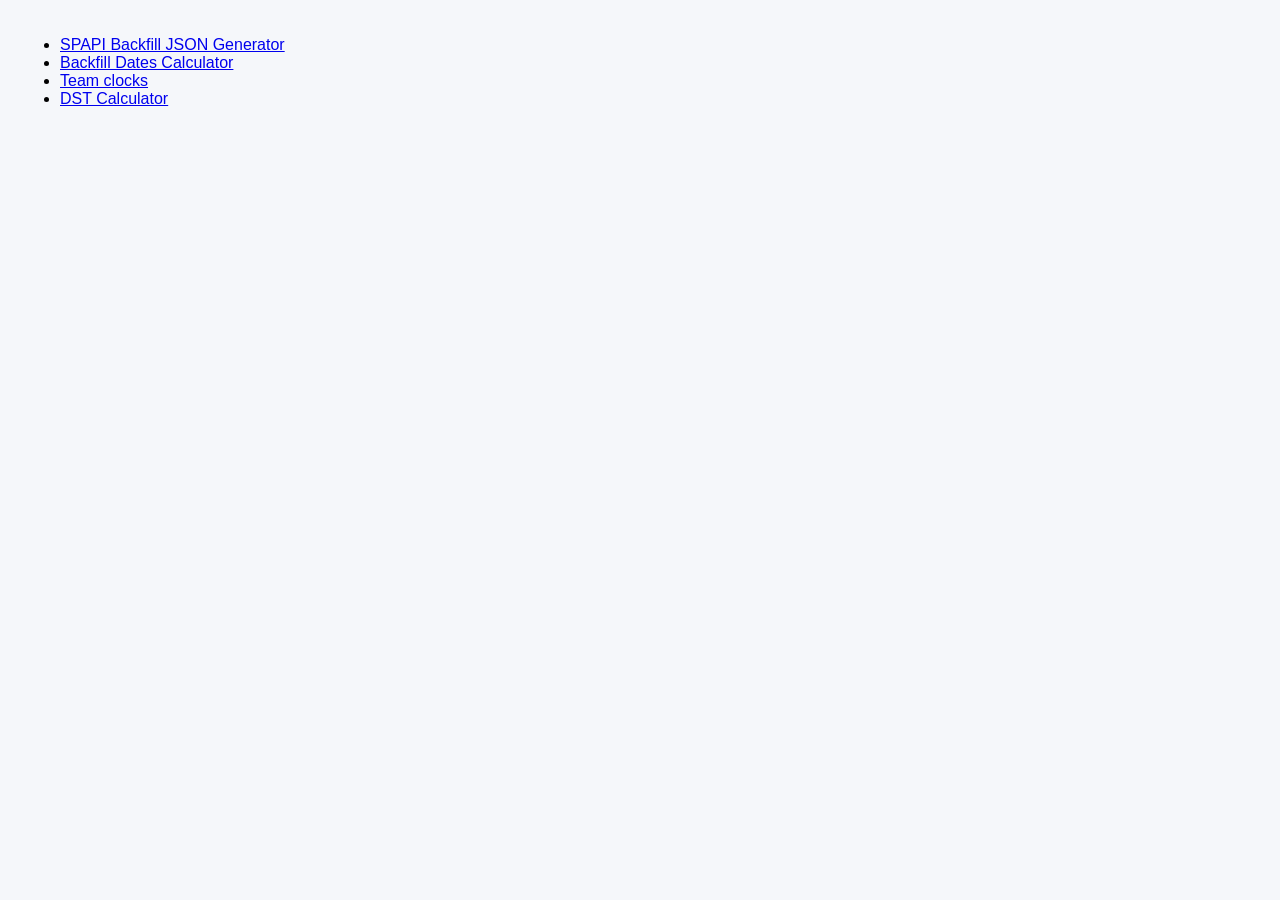
<file: index.html>
<!DOCTYPE html>
<html lang="en">
<head>
    <meta charset="UTF-8">
    <link rel="icon" type="image/png" href="img/logo-small.png">
    <title>Tools</title>
    <style>
    body {
      background: #f5f7fa;
      font-family: 'Roboto', sans-serif;
      margin: 10px;
      padding: 10px;
      width: 900px;
      justify-content: center;
      align-items: center;
    }
    .container {
      max-width: 90%;
      margin: 40px auto;
      background: #fff;
      border-radius: 8px;
      box-shadow: 0 2px 12px rgba(0,0,0,0.08);
      padding: 32px 28px;
    }
    h2 {
      text-align: center;
      color: #2d3a4b;
      font-weight: 500;
    }
    label {
      display: block;
      margin-top: 18px;
      color: #3a4a5e;
      font-size: 1rem;
	  width: 400px;
    }
    input, select {
      width: 200px;
      padding: 10px 12px;
      margin-top: 6px;
      border-radius: 4px;
      border: 1px solid #cfd8dc;
      font-size: 1rem;
      background-color: #f9fafb;
    }
    input[type="date"]::-webkit-input-placeholder { color:#b0bec5; }
    input[type="date"]::-moz-placeholder { color:#b0bec5; }
    input[type="date"]:-ms-input-placeholder { color:#b0bec5; }
    input[type="date"]::placeholder { color:#b0bec5; }

    button {
      margin-top: 28px;
      width: 225px;
      background-color: #1976d2;
      color: #fff;
      border: none;
      padding: 13px;
      border-radius: 4px;
      font-size: 1.1rem;
      font-weight: bold;
      cursor: pointer;
      transition: background .2s ease-in-out;
    }
    button:hover {
      background-color: #1565c0;
    }
    .output {
      margin-top:24px; 
      background:#f1f8e9; 
      border-radius:6px; 
      padding:18px; 
      font-family:'Roboto Mono',monospace; 
      color:#263238; 
      font-size:.97rem; 
    }
    .output pre {
        white-space: pre-wrap; 
        word-break: break-all; 
        margin-bottom:.7em
    }
        textarea { width: 100%; height: 200px; margin-top: 20px; }
        .form-group { margin-bottom: 10px;}
    </style>
</head>
<body>
	<ul>
		<li><a href="/SPAPI-JSON-Generator">SPAPI Backfill JSON Generator</a></li>
		<li><a href="/Backfill-Dates-Calculator">Backfill Dates Calculator</a></li>
		<li><a href="/Times/">Team clocks</a></li>
		<li><a href="/Timezones/">DST Calculator</a></li>
	</ul>
</body>
</html>
</file>
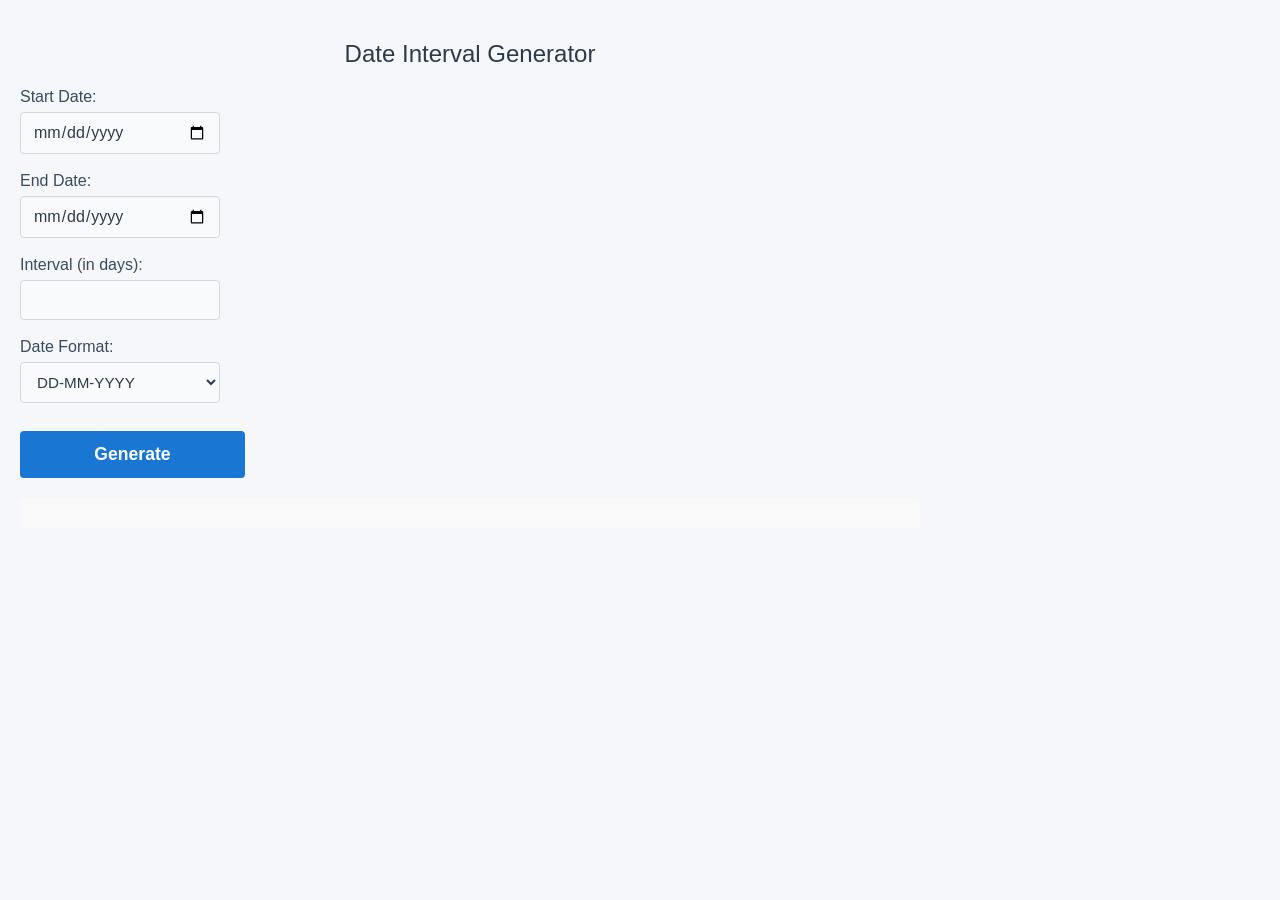
<file: Backfill-Dates-Calculator/index.html>
<!DOCTYPE html>
<html lang="en">
<head>
  <meta charset="UTF-8">
  <link rel="icon" type="image/png" href="../img/logo-small.png">
  <title>Date Interval Generator</title>
  <!--<style>
    body { font-family: Arial, sans-serif; margin: 40px; }
    label { display: block; margin-top: 10px; }
    input[type="date"], input[type="number"] { padding: 5px; margin-top: 5px; }
    #output { white-space: pre-line; margin-top: 20px; background: #f9f9f9; padding: 15px; border-radius: 5px;}
    button { margin-top: 15px; padding: 8px 16px;}
  </style>-->
      <style>
    body {
      background: #f5f7fa;
      font-family: 'Roboto', sans-serif;
      margin: 10px;
      padding: 10px;
      width: 900px;
      justify-content: center;
      align-items: center;
    }
    .container {
      max-width: 90%;
      margin: 40px auto;
      background: #fff;
      border-radius: 8px;
      box-shadow: 0 2px 12px rgba(0,0,0,0.08);
      padding: 32px 28px;
    }
    h2 {
      text-align: center;
      color: #2d3a4b;
      font-weight: 500;
    }
    label {
      display: block;
      margin-top: 18px;
      color: #3a4a5e;
      font-size: 1rem;
	  width: 400px;
    }
    input, select {
      width: 200px;
      padding: 10px 12px;
      margin-top: 6px;
      border-radius: 4px;
      border: 1px solid #cfd8dc;
      font-size: 1rem;
      background-color: #f9fafb;
      font-family: inherit;
      color: #2d3a4b;
      box-sizing: border-box;
    }
    select {
      font-size: 0.95rem;
    }
    input[type="date"]::-webkit-input-placeholder { color:#b0bec5; }
    input[type="date"]::-moz-placeholder { color:#b0bec5; }
    input[type="date"]:-ms-input-placeholder { color:#b0bec5; }
    input[type="date"]::placeholder { color:#b0bec5; }

    button {
      margin-top: 28px;
      width: 225px;
      background-color: #1976d2;
      color: #fff;
      border: none;
      padding: 13px;
      border-radius: 4px;
      font-size: 1.1rem;
      font-weight: bold;
      cursor: pointer;
      transition: background .2s ease-in-out;
    }
    button:hover {
      background-color: #1565c0;
    }
    #output { white-space: pre-line; margin-top: 20px; background: #f9f9f9; padding: 15px; border-radius: 5px;}
</style>
</head>
<body>
  <h2>Date Interval Generator</h2>
  <form id="intervalForm">
    <label for="start_date">Start Date:</label>
    <input type="date" id="start_date" name="start_date" required pattern="\d{4}-\d{2}-\d{2}">

    <label for="end_date">End Date:</label>
    <input type="date" id="end_date" name="end_date" required pattern="\d{4}-\d{2}-\d{2}">

    <label for="interval">Interval (in days):</label>
    <input type="number" id="interval" name="interval" min="1" required>

    <label for="date_format">Date Format:</label>
    <select id="date_format" name="date_format">
      <option value="DD-MM-YYYY">DD-MM-YYYY</option>
      <option value="YYYY-MM-DD">YYYY-MM-DD</option>
      <option value="MM-DD-YYYY">MM-DD-YYYY</option>
    </select>

    <br><button type="submit">Generate</button>
  </form>

  <div id="output"></div>

<script>
function formatDate(date, format) {
  const yyyy = date.getFullYear();
  const mm = String(date.getMonth() + 1).padStart(2, '0');
  const dd = String(date.getDate()).padStart(2, '0');

  switch (format) {
    case 'DD-MM-YYYY':
      return `${dd}-${mm}-${yyyy}`;
    case 'YYYY-MM-DD':
      return `${yyyy}-${mm}-${dd}`;
    case 'MM-DD-YYYY':
      return `${mm}-${dd}-${yyyy}`;
    default:
      return `${dd}-${mm}-${yyyy}`;
  }
}

document.getElementById('intervalForm').addEventListener('submit', function(e) {
  e.preventDefault();

  const startDateStr = document.getElementById('start_date').value;
  const endDateStr = document.getElementById('end_date').value;
  const intervalDays = parseInt(document.getElementById('interval').value, 10);
  const dateFormat = document.getElementById('date_format').value;

  if (!startDateStr || !endDateStr || isNaN(intervalDays) || intervalDays <= 0) {
    document.getElementById('output').textContent = 'Please fill all fields correctly.';
    return;
  }

  let startDate = new Date(startDateStr);
  let endDate = new Date(endDateStr);

  if (startDate > endDate) {
    document.getElementById('output').textContent = 'Start date must be before or equal to end date.';
    return;
  }

  let output = '';
  let currentStart = new Date(startDate);

  let rowNum = 1;
  
  while (currentStart <= endDate) {
    let currentEnd = new Date(currentStart);
    currentEnd.setDate(currentEnd.getDate() + intervalDays -1);
    if (currentEnd > endDate) currentEnd = new Date(endDate);

    output += `${rowNum}. From: ${formatDate(currentStart, dateFormat)} to: ${formatDate(currentEnd, dateFormat)}\n`;

    // Prepare for next interval
    currentStart.setTime(currentEnd.getTime()+1000*60*60*24);
    rowNum++;
    
    // If next start is after end, break
    if (currentStart > endDate) break;
  }

  document.getElementById('output').textContent = output.trim();
});
</script>
</body>
</html>
</file>
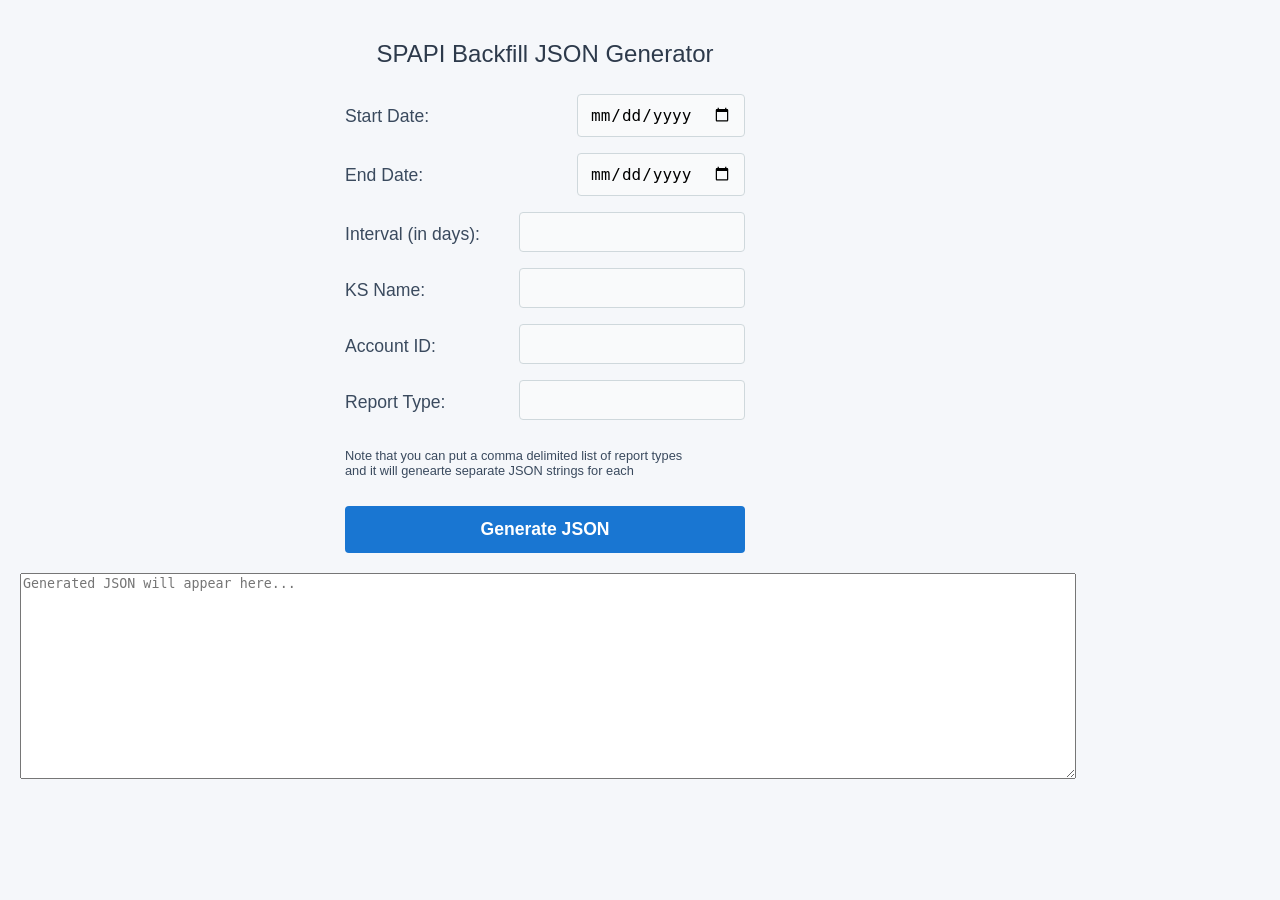
<file: SPAPI-JSON-Generator/index.html>
<!DOCTYPE html>
<html lang="en">
<head>
    <meta charset="UTF-8">
    <link rel="icon" type="image/png" href="../img/logo-small.png">
    <title>Report Generator</title>
    <style>
    body {
      background: #f5f7fa;
      font-family: 'Roboto', sans-serif;
      margin: 10px;
      padding: 10px;
      width: 1050px;
      justify-content: center;
      align-items: center;
    }
    .container {
      max-width: 90%;
      margin: 40px auto;
      background: #fff;
      border-radius: 8px;
      box-shadow: 0 2px 12px rgba(0,0,0,0.08);
      padding: 32px 28px;
    }
    h2 {
      text-align: center;
      color: #2d3a4b;
      font-weight: 500;
    }
    label {
      display: block;
      margin-top: 18px;
      color: #3a4a5e;
      font-size: 1rem;
	  width: 400px;
    }
    input, select {
      width: 200px;
      padding: 10px 12px;
      margin-top: 6px;
      border-radius: 4px;
      border: 1px solid #cfd8dc;
      font-size: 1rem;
      background-color: #f9fafb;
    }
    input[type="date"]::-webkit-input-placeholder { color:#b0bec5; }
    input[type="date"]::-moz-placeholder { color:#b0bec5; }
    input[type="date"]:-ms-input-placeholder { color:#b0bec5; }
    input[type="date"]::placeholder { color:#b0bec5; }

    button {
      margin-top: 28px;
      width: 400px;
      background-color: #1976d2;
      color: #fff;
      border: none;
      padding: 13px;
      border-radius: 4px;
      font-size: 1.1rem;
      font-weight: bold;
      cursor: pointer;
      transition: background .2s ease-in-out;
    }
    button:hover {
      background-color: #1565c0;
    }
    .output {
      margin-top:24px; 
      background:#f1f8e9; 
      border-radius:6px; 
      padding:18px; 
      font-family:'Roboto Mono',monospace; 
      color:#263238; 
      font-size:.97rem; 
    }
    .output pre {
        white-space: pre-wrap; 
        word-break: break-all; 
        margin-bottom:.7em
    }
        textarea { width: 100%; height: 200px; margin-top: 20px; }
        .form-group { margin-bottom: 10px;}
		.form-group {
    max-width: 400px;
    display: flex;
    justify-content: space-between;
}

.form-group label {
    font-size: 1.1rem;
}

.form-note {
    font-size: 0.8rem;
	text-align: left;
}

form#reportForm {
    display: flex;
    flex-direction: column;
    align-items: center;
}
    </style>
</head>
<body>
	<h2>SPAPI Backfill JSON Generator</h2>
    <form id="reportForm" onsubmit="generateJSON(event)">
        <div class="form-group">
            <label for="start_date">Start Date:</label>
            <input type="date" id="start_date" name="start_date" required pattern="\d{4}-\d{2}-\d{2}">
        </div>
        <div class="form-group">
            <label for="end_date">End Date:</label>
            <input type="date" id="end_date" name="end_date" required pattern="\d{4}-\d{2}-\d{2}">
        </div>
        <div class="form-group">
            <label for="interval">Interval (in days):</label>
            <input type="number" id="interval" name="interval" min="1" required>
        </div>
        <div class="form-group">
            <label for="ks_name">KS Name:</label>
            <input type="text" id="ks_name" name="ks_name" required>
        </div>
        <div class="form-group">
            <label for="account_id">Account ID:</label>
            <input type="text" id="account_id" name="account_id" required>
        </div>
        <div class="form-group">
            <label for="report_type">Report Type:</label>
            <input type="text" id="report_type" name="report_type" required>
        </div>
        <div class="form-note">
            <label class="form-note">Note that you can put a comma delimited list of report types<br>and it will genearte separate JSON strings for each</label>
        </div>
        <button type="submit">Generate JSON</button>
    </form>

    <textarea id="output" readonly placeholder="Generated JSON will appear here..."></textarea>

<script>
function pad(num) {
    return num.toString().padStart(2, '0');
}

function formatDate(date) {
    return date.getFullYear() + '-' + pad(date.getMonth() + 1) + '-' + pad(date.getDate());
}

function generateJSON(event) {
    event.preventDefault();

    const startDateStr = document.getElementById('start_date').value;
    const endDateStr = document.getElementById('end_date').value;
    const interval = parseInt(document.getElementById('interval').value, 10);
    const ksName = document.getElementById('ks_name').value;
    const accountId = document.getElementById('account_id').value;
    const reportType = document.getElementById('report_type').value;
	const arrayOfReports = reportType.split(',');
	const trimmedArrayOfReports = arrayOfReports.map(str => str.trim());

    if (!startDateStr || !endDateStr || isNaN(interval) || interval <= 0) {
        alert("Please fill all fields correctly.");
        return;
    }

    let startDate = new Date(startDateStr);
    let endDate = new Date(endDateStr);

    if (startDate > endDate) {
        alert("Start date must be before or equal to end date.");
        return;
    }

    let output = '';
	let currentStart = new Date(startDate);

	while (currentStart <= endDate) {
		let currentEnd = new Date(currentStart);
		currentEnd.setDate(currentEnd.getDate() + interval - 1);

		if (currentEnd > endDate) {
			currentEnd = new Date(endDate);
		}

		for (let i = 0; i < trimmedArrayOfReports.length; i++) {
			// Build the JSON string
			let jsonObj = {
				"start_date": formatDate(currentStart),
				"end_date": formatDate(currentEnd),
				"report_type": trimmedArrayOfReports[i],
				"ks_names": ksName,
				"account_ids": ksName + "_" + accountId
			};
			
			output += JSON.stringify(jsonObj) + '\n';
		}

			// Move to next interval
			//currentStart.setDate(currentEnd.getDate() + 1); /*This one has a bug when the month changes within the period*/
			currentStart.setTime(currentEnd.getTime()+1000*60*60*24);
	}

    document.getElementById('output').value = output.trim();
}
</script>

</body>
</html>
</file>
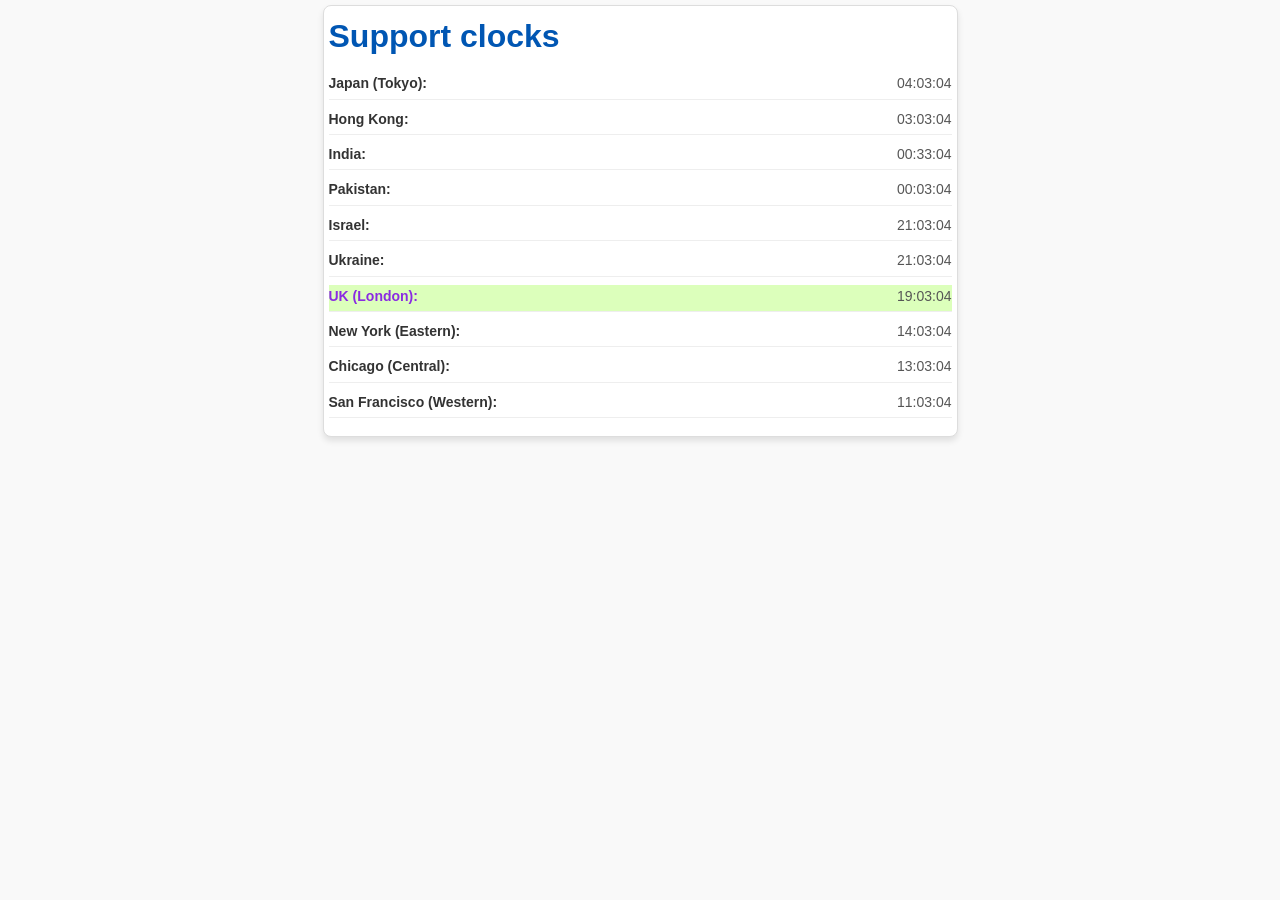
<file: Times/index.html>
<!DOCTYPE html>
<html>
<head>
	<meta charset="UTF-8">
	<meta name="viewport" content="width=device-width, initial-scale=1.0">
	<link rel="icon" type="image/png" href="../img/logo-small.png">
  <link rel="stylesheet" href="main.css">
</head>
<body>
  <div id="Categories" style="width: 50%; max-width: 800px; margin: 0 auto;">
    <div class="header">
      <h1>Support clocks</h1>
    </div>
  <table style="width: 100%;" cellspacing="0" cellpadding="6">
    <tr><td>
      <div class="clock-item"><span class="location">Japan (Tokyo):</span> <span id="jp-time" class="time"></span></div>
      <div class="clock-item"><span class="location">Hong Kong:</span> <span id="hk-time" class="time"></span></div>
      <div class="clock-item"><span class="location">India:</span> <span id="india-time" class="time"></span></div>
      <div class="clock-item"><span class="location">Pakistan:</span> <span id="pakistan-time" class="time"></span></div>
      <div class="clock-item"><span class="location">Israel:</span> <span id="israel-time" class="time"></span></div>
      <div class="clock-item"><span class="location">Ukraine:</span> <span id="ukraine-time" class="time"></span></div>
      <div class="clock-item"><span class="location">UK (London):</span> <span id="uk-time" class="time"></span></div>
      <div class="clock-item"><span class="location">New York (Eastern):</span> <span id="ny-time" class="time"></span></div>
      <div class="clock-item"><span class="location">Chicago (Central):</span> <span id="chicago-time" class="time"></span></div>
      <div class="clock-item"><span class="location">San Francisco (Western):</span> <span id="sf-time" class="time"></span></div>
    </td></tr>
  </table>
  <script src="clocks.js"></script>
</body>
</html>
</file>
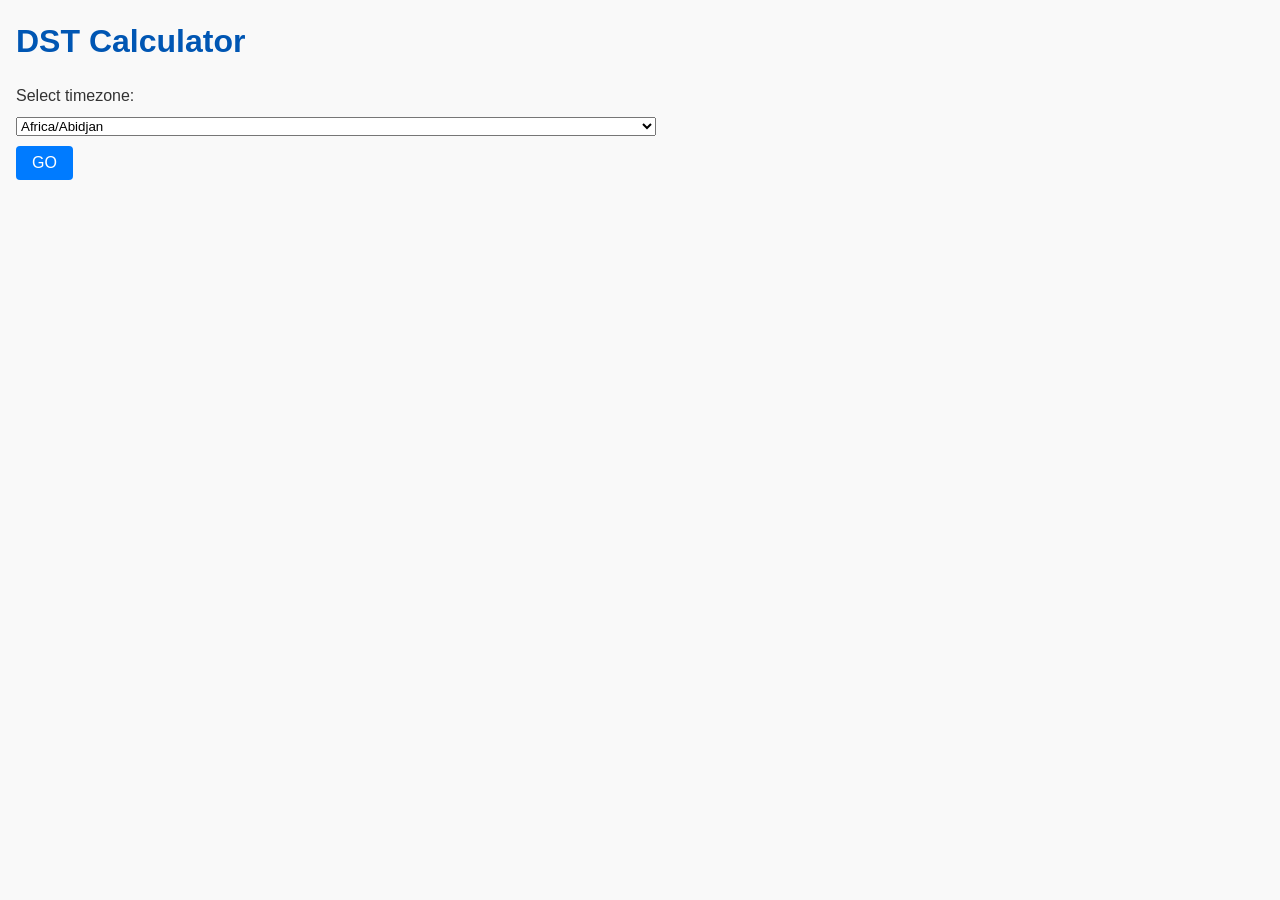
<file: Timezones/index.html>
<html>
  <head>
    <meta charset="UTF-8">
    <meta name="viewport" content="width=device-width, initial-scale=1.0">
    <link rel="icon" type="image/png" href="../img/logo-small.png">
    <link rel="stylesheet" href="main.css">
    <title>Timezone DST Checker</title>
    <style>
      body { font-family: Arial, sans-serif; padding: 16px; }
      .header { display:flex; align-items:center; gap: 10px; margin-bottom: 16px; }
      .header a { text-decoration:none; font-size: 22px; }
      table { border-collapse: collapse; margin-top: 12px; width: 100%; max-width: 640px; }
      th, td { border: 1px solid #aaa; padding: 8px; text-align: left; }
      th { background: #f2f2f2; }
      #message { margin-top: 12px; color: #333; }
    </style>
  </head>
  <body>
    <div class="header">
      <h1>DST Calculator</h1>
    </div>

    <label for="timeZoneSelect">Select timezone:</label><br>
    <select id="timeZoneSelect" style="width: 100%; max-width: 640px; margin-top: 8px;"></select><br>
    <button id="goBtn" style="margin-top: 10px; padding: 8px 16px;">GO</button>

    <div id="message"></div>
    <table id="resultTable" style="display:none;"></table>

    <script>
      const select = document.getElementById('timeZoneSelect');
      const goBtn = document.getElementById('goBtn');
      const resultTable = document.getElementById('resultTable');
      const message = document.getElementById('message');

      function parseGmtOffset(value) {
        if (!value || !value.startsWith('GMT')) return 0;
        const m = value.match(/GMT([+-]?\d{1,2})(?::?(\d{2}))?/);
        if (!m) return 0;
        const sign = m[1].startsWith('-') ? -1 : 1;
        const hours = Math.abs(parseInt(m[1], 10));
        const minutes = m[2] ? parseInt(m[2], 10) : 0;
        return sign * (hours * 60 + minutes);
      }

      function offsetMinutesForInstant(instant, timeZone) {
        const dtf = new Intl.DateTimeFormat('en-US', {
          timeZone,
          timeZoneName: 'shortOffset'
        });
        const parts = dtf.formatToParts(new Date(instant));
        const tzName = parts.find(p => p.type === 'timeZoneName')?.value || 'GMT+0';
        return parseGmtOffset(tzName);
      }

      function formatForZone(instant, timeZone) {
        return new Intl.DateTimeFormat('en-US', {
          timeZone,
          year:'numeric', month:'2-digit', day:'2-digit',
          hour:'2-digit', minute:'2-digit', second:'2-digit',
          hour12: false,
          timeZoneName: 'short'
        }).format(new Date(instant));
      }

      function findNextDstChange(timeZone, fromTs = Date.now()) {
        const start = fromTs;
        const end = start + 365 * 24 * 60 * 60 * 1000;
        let prevTs = start;
        let prevOff = offsetMinutesForInstant(prevTs, timeZone);
        const interval = 6 * 60 * 60 * 1000;

        for (let ts = start + interval; ts <= end; ts += interval) {
          const offs = offsetMinutesForInstant(ts, timeZone);
          if (offs !== prevOff) {
            let lo = prevTs;
            let hi = ts;
            while (hi - lo > 1000) {
              const mid = Math.floor((lo + hi) / 2);
              const midOff = offsetMinutesForInstant(mid, timeZone);
              if (midOff === prevOff) {
                lo = mid;
              } else {
                hi = mid;
              }
            }
            const changeAt = new Date(hi);
            const newOff = offsetMinutesForInstant(hi, timeZone);
            return {
              transition: changeAt,
              fromOffset: prevOff,
              toOffset: newOff
            };
          }
          prevOff = offs;
          prevTs = ts;
        }
        return null;
      }

      function findNextTwoDstChanges(timeZone) {
        const first = findNextDstChange(timeZone, Date.now());
        if (!first) {
          return { first: null, second: null };
        }
        const secondStart = first.transition.getTime() + 1000;
        const second = findNextDstChange(timeZone, secondStart);
        return { first, second };
      }

      function createResultTable(zone, transitionData) {
        if (!transitionData || !transitionData.first) {
          resultTable.style.display = 'none';
          message.textContent = 'No DST transition found in next 365 days for this timezone.';
          return;
        }

        const first = transitionData.first;
        const second = transitionData.second;

        message.textContent = '';
        resultTable.style.display = '';

        let markup = `
          <tr><th>Field</th><th>Value</th></tr>
          <tr><td>Timezone</td><td>${zone}</td></tr>
          <tr><td>Next DST change</td><td>${formatForZone(first.transition, zone)}</td></tr>
          <tr><td>Begining or ending of DST</td><td>${first.toOffset > first.fromOffset ? 'Beginning of DST (offset increased)' : 'Ending of DST (offset decreased)'}</td></tr>
          <tr><td>Exact time 1 second before change</td><td>${formatForZone(first.transition.getTime() - 1000, zone)}</td></tr>
          <tr><td>Exact time 1 second after change</td><td>${formatForZone(first.transition.getTime() + 1000, zone)}</td></tr>
          <tr><td>Offset before change</td><td>${first.fromOffset} minutes</td></tr>
          <tr><td>Offset after change</td><td>${first.toOffset} minutes</td></tr>
        `;

        if (second) {
          markup += `
            <tr><td colspan="2" style="background:#eef; font-weight:bold;">After-next DST transition</td></tr>
            <tr><td>After-next DST change</td><td>${formatForZone(second.transition, zone)}</td></tr>
            <tr><td>Begining or ending of DST</td><td>${second.toOffset > second.fromOffset ? 'Beginning of DST (offset increased)' : 'Ending of DST (offset decreased)'}</td></tr>
            <tr><td>Exact time 1 second before change</td><td>${formatForZone(second.transition.getTime() - 1000, zone)}</td></tr>
            <tr><td>Exact time 1 second after change</td><td>${formatForZone(second.transition.getTime() + 1000, zone)}</td></tr>
            <tr><td>Offset before change</td><td>${second.fromOffset} minutes</td></tr>
            <tr><td>Offset after change</td><td>${second.toOffset} minutes</td></tr>
          `;
        } else {
          markup += `
            <tr><td colspan="2" style="background:#f9f9f9;">No second DST transition found within the next year.</td></tr>
          `;
        }

        resultTable.innerHTML = markup;
      }

      function populateTimezones() {
        if (typeof Intl.supportedValuesOf === 'function') {
          const zones = Intl.supportedValuesOf('timeZone');
          zones.forEach(zone => {
            const opt = document.createElement('option');
            opt.value = zone;
            opt.textContent = zone;
            select.appendChild(opt);
          });
        } else {
          const known = [
            'UTC', 'Europe/London', 'Europe/Berlin', 'America/New_York', 'America/Los_Angeles',
            'Asia/Tokyo', 'Asia/Kolkata', 'Australia/Sydney', 'America/Sao_Paulo', 'Africa/Johannesburg'
          ];
          known.forEach(zone => {
            const opt = document.createElement('option');
            opt.value = zone;
            opt.textContent = zone;
            select.appendChild(opt);
          });
          message.textContent = 'Browser does not support Intl.supportedValuesOf(timeZone). Showing a sample list.';
        }
      }

      goBtn.addEventListener('click', () => {
        const tz = select.value;
        if (!tz) return;
        message.textContent = 'Looking up DST transition...';
        setTimeout(() => {
          const changes = findNextTwoDstChanges(tz);
          createResultTable(tz, changes);
        }, 10);
      });

      populateTimezones();
    </script>
  </body>
</html>
</file>
<file: Times/main.css>
* {
    margin: 0;
    padding: 0;
    box-sizing: border-box;
  }
  
  body {
    font-family: 'Roboto', Arial, sans-serif;
    padding: 5px;
    background-color: #f9f9f9;
    color: #333;
    line-height: 1.6;
  }
  
  h1 {
    font-size: 2rem;
    color: #0056b3;
    margin-bottom: 20px;
  }
  
  a {
    text-decoration: none;
    color: #007bff;
    font-size: 14px;
    font-weight: 500;
  }
  
  a:hover {
    text-decoration: underline;
  }
  
  button {
    background-color: #007bff;
    color: #fff;
    border: none;
    border-radius: 4px;
    padding: 5px 5px;
    font-size: 1rem;
    cursor: pointer;
    transition: background-color 0.3s ease;
  }
  
  button:hover {
    background-color: #0056b3;
  }
  
  #Categories {
    background-color: #fff;
    border: 1px solid #ddd;
    border-radius: 8px;
    box-shadow: 0 4px 6px rgba(0, 0, 0, 0.1);
    padding: 5px;
    margin: 5px auto;
  }
  
  #Categories table {
    width: 400px;
  }
  
  #Categories td {
    padding: 5px 0;
	font-size: 14px;
  }
  
  #emailContainer {
    margin-top: 30px;
    text-align: center;
  }
  
  #emailDisplay {
    margin-top: 10px;
    font-size: 1rem;
    color: #555;
  }
  
  img {
    max-width: 100%;
    height: auto;
	vertical-align: text-bottom;
}

a:hover {
  text-decoration: underline;
}

button {
  background-color: #007bff;
  color: #fff;
  border: none;
  border-radius: 4px;
  padding: 10px 15px;
  font-size: 1rem;
  cursor: pointer;
  transition: background-color 0.3s ease;
}

button:hover {
  background-color: #0056b3;
}

table {
  width: 100%;
  border-spacing: 0;
  margin: 0 auto;
}

td {
  padding: 5px 0;
}

img {
  max-width: 100%;
  height: auto;
}

/* Back Button Styling */
.back-button {
  display: inline-flex;
  align-items: center;
  background-color: #007bff;
  color: #fff;
  text-decoration: none;
  padding: 8px 12px;
  border-radius: 4px;
  font-size: 1rem;
  font-weight: 500;
  transition: background-color 0.3s ease, box-shadow 0.3s ease;
}

.back-button img {
  width: 20px;
  height: 20px;
  margin-right: 8px;
}

.back-button:hover {
  background-color: #0056b3;
  box-shadow: 0 4px 6px rgba(0, 0, 0, 0.1);
}

/* Header Styling */
.header {
  display: flex;
  align-items: center;
  gap: 5px;
  margin-bottom: 5px;
}

.header h1 {
  font-size: 2rem;
  color: #0056b3;
  margin: 0;
}

.back-chevron {
    text-decoration: none;
    font-size: 2rem;
    color: #0056b3;
    transition: color 0.3s ease;
    padding-bottom: 4px;
}

a.back-chevron:hover{
    color: #0056b3;
    font-weight: bold;
    text-decoration: none;
    transition: all 0.3s ease;
}


.clock-item { 
  display: flex; 
  justify-content: space-between; 
  margin-bottom: 8px; 
  border-bottom: 1px solid #eee; 
  padding-bottom: 4px; 
}
.location { 
  font-weight: bold; 
}
.time { color: #555; }

.clock-item.current {
  background-color: #dcffbb;
  color: blueviolet
}
</file>
<file: Timezones/main.css>
* {
    margin: 0;
    padding: 0;
    box-sizing: border-box;
  }
  
  body {
    font-family: 'Roboto', Arial, sans-serif;
    padding: 5px;
    background-color: #f9f9f9;
    color: #333;
    line-height: 1.6;
  }
  
  h1 {
    font-size: 2rem;
    color: #0056b3;
    margin-bottom: 20px;
  }
  
  a {
    text-decoration: none;
    color: #007bff;
    font-size: 14px;
    font-weight: 500;
  }
  
  a:hover {
    text-decoration: underline;
  }
  
  button {
    background-color: #007bff;
    color: #fff;
    border: none;
    border-radius: 4px;
    padding: 5px 5px;
    font-size: 1rem;
    cursor: pointer;
    transition: background-color 0.3s ease;
  }
  
  button:hover {
    background-color: #0056b3;
  }
  
  #Categories {
    background-color: #fff;
    border: 1px solid #ddd;
    border-radius: 8px;
    box-shadow: 0 4px 6px rgba(0, 0, 0, 0.1);
    padding: 5px;
    margin: 5px auto;
  }
  
  #Categories table {
    width: 400px;
  }
  
  #Categories td {
    padding: 5px 0;
	font-size: 14px;
  }
  
  #emailContainer {
    margin-top: 30px;
    text-align: center;
  }
  
  #emailDisplay {
    margin-top: 10px;
    font-size: 1rem;
    color: #555;
  }
  
  img {
    max-width: 100%;
    height: auto;
	vertical-align: text-bottom;
}

a:hover {
  text-decoration: underline;
}

button {
  background-color: #007bff;
  color: #fff;
  border: none;
  border-radius: 4px;
  padding: 10px 15px;
  font-size: 1rem;
  cursor: pointer;
  transition: background-color 0.3s ease;
}

button:hover {
  background-color: #0056b3;
}

table {
  width: 100%;
  border-spacing: 0;
  margin: 0 auto;
}

td {
  padding: 5px 0;
}

img {
  max-width: 100%;
  height: auto;
}

/* Back Button Styling */
.back-button {
  display: inline-flex;
  align-items: center;
  background-color: #007bff;
  color: #fff;
  text-decoration: none;
  padding: 8px 12px;
  border-radius: 4px;
  font-size: 1rem;
  font-weight: 500;
  transition: background-color 0.3s ease, box-shadow 0.3s ease;
}

.back-button img {
  width: 20px;
  height: 20px;
  margin-right: 8px;
}

.back-button:hover {
  background-color: #0056b3;
  box-shadow: 0 4px 6px rgba(0, 0, 0, 0.1);
}

/* Header Styling */
.header {
  display: flex;
  align-items: center;
  gap: 5px;
  margin-bottom: 5px;
}

.header h1 {
  font-size: 2rem;
  color: #0056b3;
  margin: 0;
}

.back-chevron {
    text-decoration: none;
    font-size: 2rem;
    color: #0056b3;
    transition: color 0.3s ease;
    padding-bottom: 4px;
}

a.back-chevron:hover{
    color: #0056b3;
    font-weight: bold;
    text-decoration: none;
    transition: all 0.3s ease;
}


.clock-item { 
  display: flex; 
  justify-content: space-between; 
  margin-bottom: 8px; 
  border-bottom: 1px solid #eee; 
  padding-bottom: 4px; 
}
.location { 
  font-weight: bold; 
}
.time { color: #555; }

.clock-item.current {
  background-color: #dcffbb;
  color: blueviolet
}
</file>
